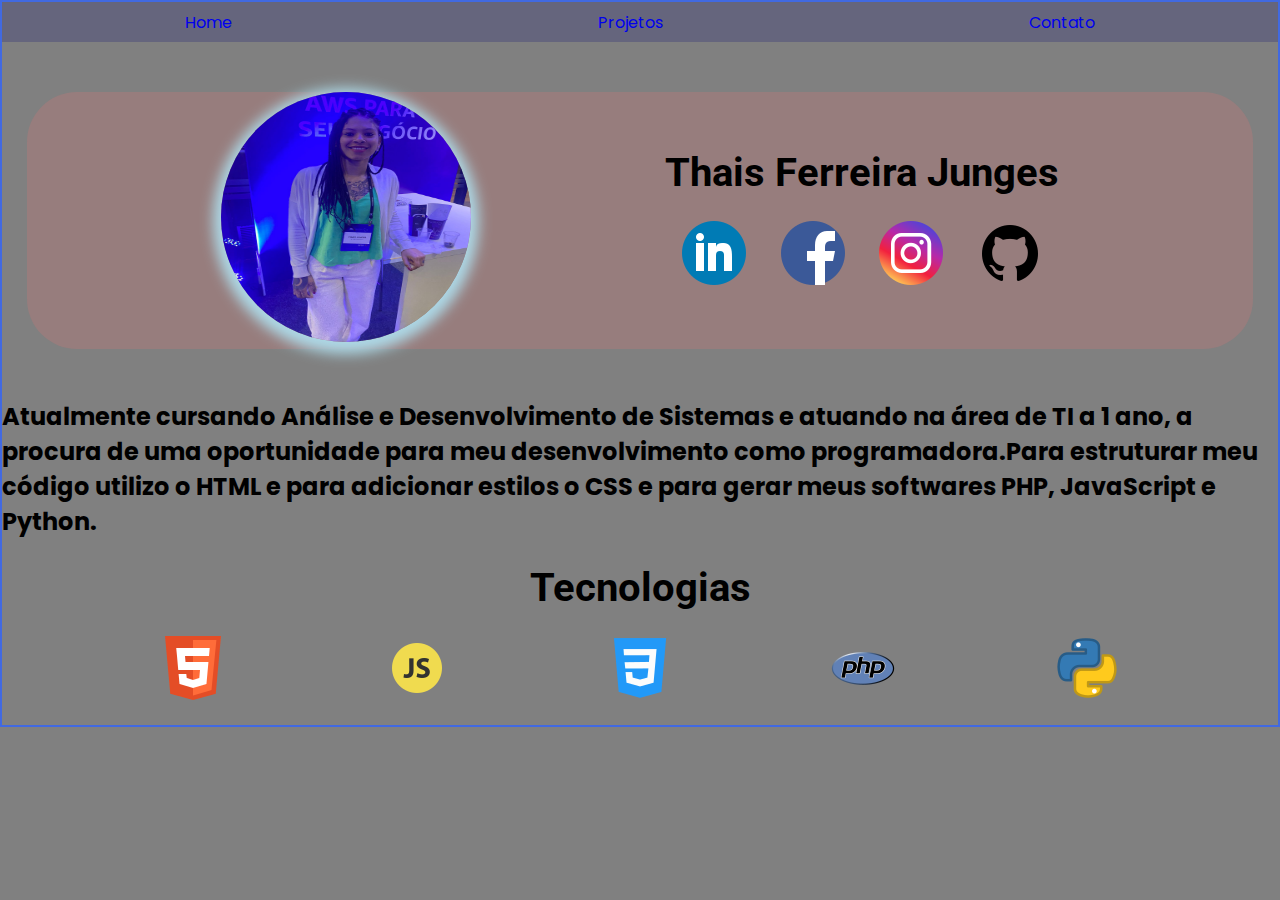
<file: page1/index.html>
<!DOCTYPE html>
<html lang="pt-br">

<head>
    <meta charset="UTF-8">
    <meta http-equiv="X-UA-Compatible" content="IE=edge">
    <meta name="viewport" content="width=device-width, initial-scale=1.0">
    <link rel="stylesheet" href="style.css">
    <link rel="preconnect" href="https://fonts.googleapis.com">
    <link rel="preconnect" href="https://fonts.gstatic.com" crossorigin>
    <link href="https://fonts.googleapis.com/css2?family=Poppins&family=Roboto:ital@1&display=swap" rel="stylesheet">
    <title>Meu Projeto</title>
</head>

<body>
    <!--Menu-->

    <nav>
        <div class="menu">
            <a href="../page1/index.html">Home</a>
            <a href="../page2/projetos.html">Projetos</a>
            <a href="#">Contato</a>
        </div>
    </nav>

    <br>

    <!--Projetos-->
    <main>
        <div class="container1">

            <div class="foto-img">
                <img class="foto" src="img/eu.png" alt="">
            </div>

            <div class="left">
                <h1 class="nome">Thais Ferreira Junges</h1>
                <br>
                <div class="midias_sociais">
                    <a href="https://www.linkedin.com/in/thais-ferreira-junges-78b74b50/" target="_blank"><img
                            src="img/linkedin.png" alt="linkedin"></a>

                    <a href="https://www.facebook.com/profile.php?id=100077539662647" target="_blank"><img
                            src="img/facebook.png" alt="facebook"></a>

                    <a href="https://www.instagram.com/thais.junges/?next=%2F" target="_blank"><img
                            src="img/instagram.png" alt="instagram"></a>

                    <a href="https://github.com/thaisjunges?tab=repositories" target="_blank"><img src="img/github.png"
                            alt=""></a>
                </div>
            </div>
        </div>

        <br>

        <div class="right">
            <div class="resumo">
                <h2>Atualmente cursando Análise e Desenvolvimento de Sistemas e atuando na área de TI a 1 ano, a
                    procura de uma oportunidade para meu desenvolvimento como programadora.Para estruturar meu código
                    utilizo o
                    HTML e para adicionar estilos o CSS e para gerar meus softwares PHP, JavaScript e Python. </h2>
            </div>
        </div>

        <br>

        <!--Tecnologias-->
        <div class="container2">
            <div class="resumo">
                <h1 class="nome">Tecnologias</h1>
            </div>
            <br>
            <div class="resumo">
                <img src="img/html.png" alt="html">
                <img src="img/javascript.png" alt="css">
                <img src="img/css.png" alt="php">
                <img src="img/php.png" alt="javascript">
                <img src="img/python.png" alt="python">
            </div>
        </div>

        <br>



    </main>
</body>

</html>
</file>
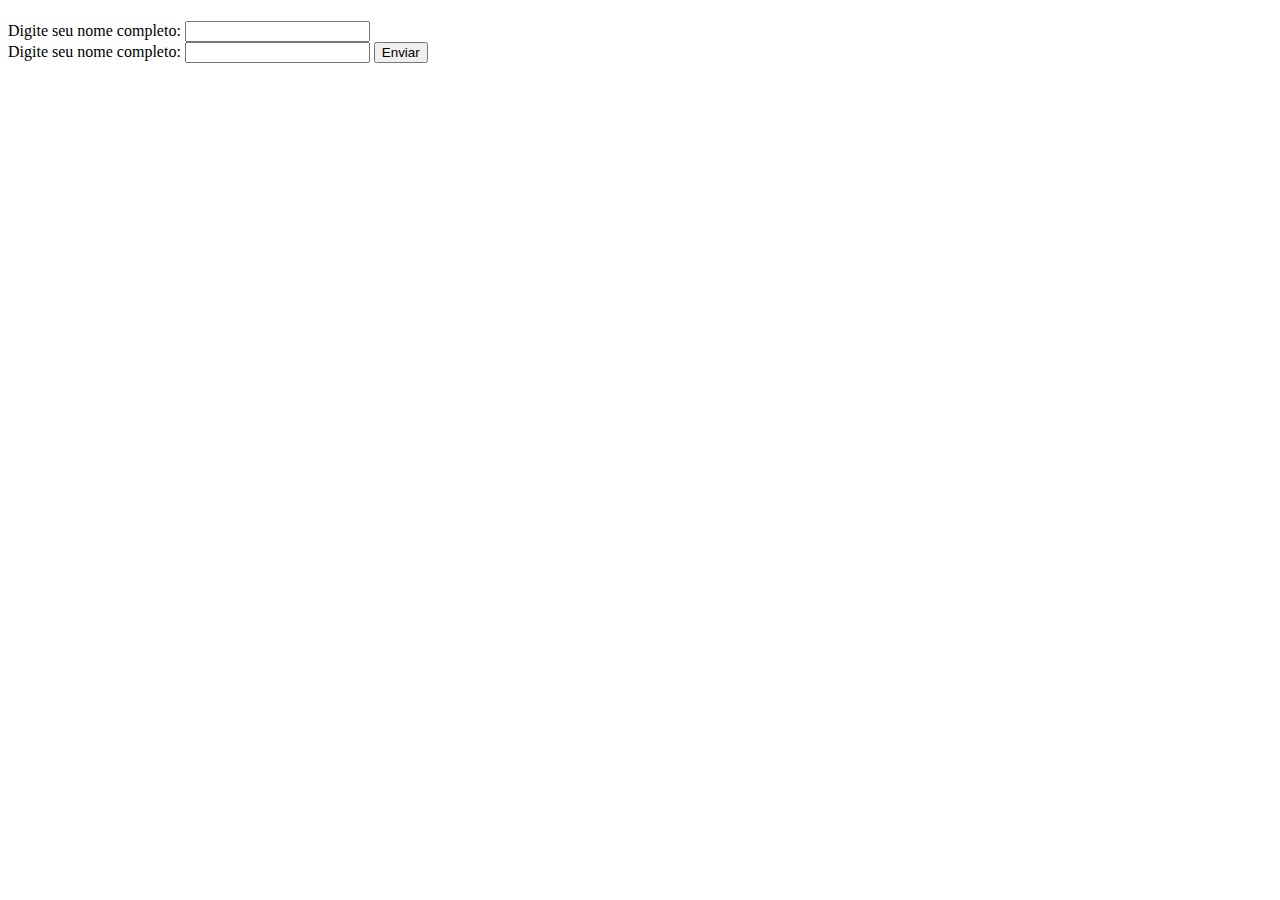
<file: page2/python_projeto/index.html>
<!DOCTYPE html>
<html>
  <head>
    <title></title>
  </head>
  <body>
    <h1></h1>
    <form action="app.py" method="POST">
        <label for="nome">Digite seu nome completo:</label>
        <input type="text">
        <br>
        <label for="msg">Digite seu nome completo:</label>
        <input type="text">
        <input type="submit" value="Enviar">
    </form>
        
  </body>
</html>
</file>
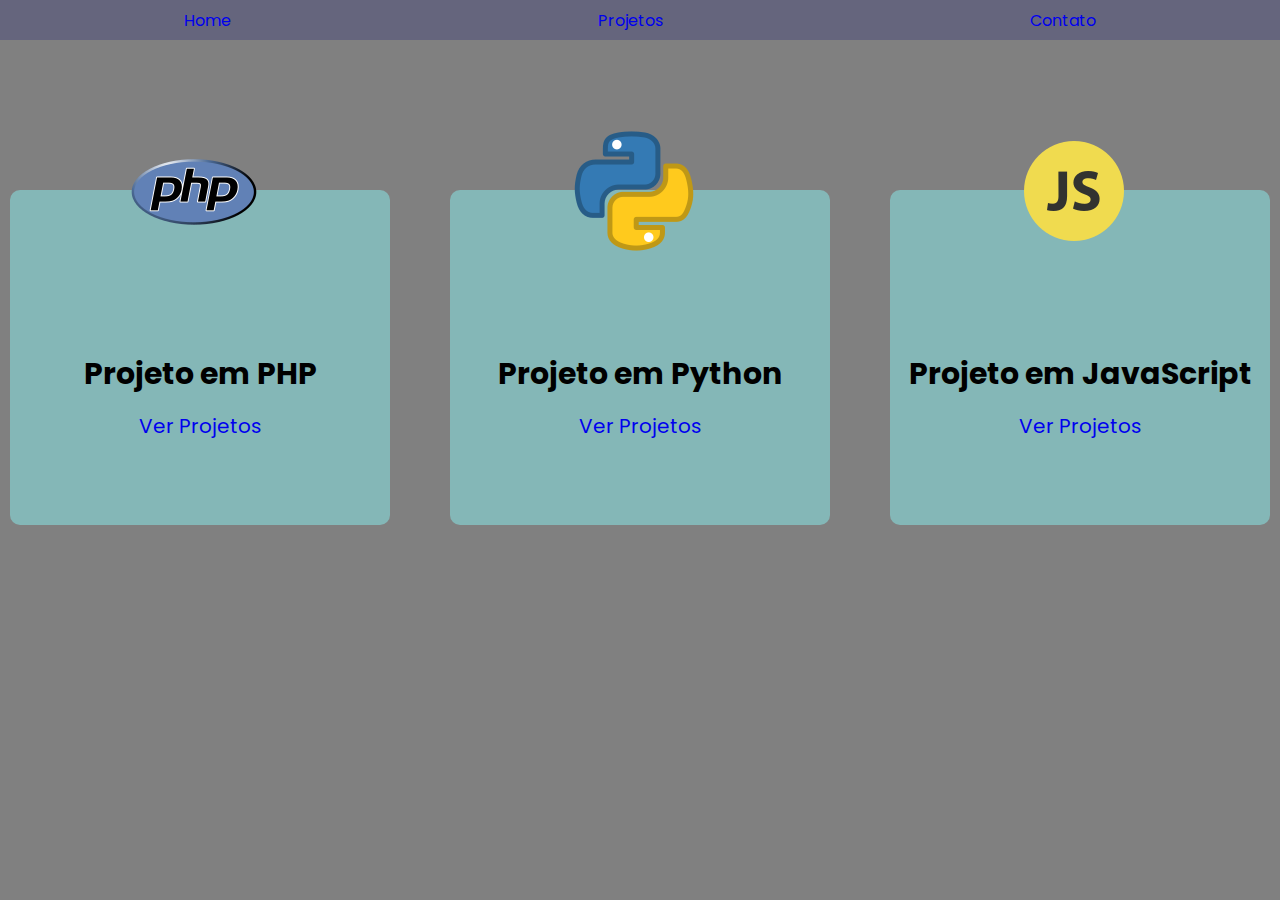
<file: page2/projetos.html>
<!DOCTYPE html>
<html lang="pt-br">

<head>
    <meta charset="UTF-8">
    <meta http-equiv="X-UA-Compatible" content="IE=edge">
    <meta name="viewport" content="width=device-width, initial-scale=1.0">
    <link rel="stylesheet" href="https://cdn.jsdelivr.net/npm/bootstrap@4.1.3/dist/css/bootstrap.min.css" integrity="sha384-MCw98/SFnGE8fJT3GXwEOngsV7Zt27NXFoaoApmYm81iuXoPkFOJwJ8ERdknLPMO" crossorigin="anonymous">
    <link rel="stylesheet" href="./style.css">
    <link href="https://fonts.googleapis.com/css2?family=Poppins&family=Roboto:ital@1&display=swap" rel="stylesheet">
    <title>Projetos</title>
</head>

<body>
    <!--Menu-->
    <nav>
        <div class="menu">
            <a href="../page1/index.html">Home</a>
            <a href="../page2/projetos.html">Projetos</a>
            <a href="#">Contato</a>
        </div>
    </nav>

    <main>

        <section class="lista-1">

            <!--CARD PHP-->
            <div class="card-php">
                <!--ÍCONE-->
                <div class="icone">
                    <img src="img/php.png" alt="php"></a>
                </div>
                <!--resumo do projeto-->
                <div class="informacoes">
                    <h2>Projeto em PHP</h2>
                    <!--botao-->
                    <a class="btn btn-primary" href="php_projeto/index.php" target="_blank">Ver Projetos</a>
                </div>
            </div>

            <br>

            <!--CARD PYTHON-->
            <div class="card-python">
                <div class="icone">
                    <img src="img/python.png" alt="python"></a>
                </div>
                <!--resumo do projeto-->
                <div class="informacoes">
                    <h2>Projeto em Python</h2>
                    <!--botao-->
                    <a class="btn btn-primary" href="python_projeto/index.html" target="_blank">Ver Projetos</a>


                </div>

            </div>

            <br>

            <!--CARD JAVASCRIPT-->
            <div class="card-js">
                <!--ÍCONE-->
                <div class="icone">
                    <img src="img/js.png" alt="javascript"></a>
                </div>
                <!--RESUMO DO PROJETO-->
                <div class="informacoes">
                    <h2 class="resumo">Projeto em JavaScript</h2>
                    <!--BOTAO-->
                    <a class="btn btn-primary" href="javascript_projeto/modelo.html" target="_blank">Ver Projetos</a>
                    
                </div>

            </div>
        </section>

    </main>


    
   
</body>

</html>
</file>
<file: page1/style.css>
* {
    margin: 0;
    padding: 0;
    text-decoration: none;
}

body {
    border: 2px solid royalblue;
    background: grey;
    font-family: 'Poppins', sans-serif;
}

.container1 {
    display: flex;
    align-items: center;
    justify-content: center;
    margin: 25px;
    justify-content: space-evenly;
    background: rgba(161, 123, 123, 0.692);
    border-radius: 50px;
}

.right {
    display: flex;
}

.resumo {
    display: flex;
    justify-content: center;
}

.nome {
    font-family: 'Roboto', sans-serif;
    font-size: 40px;
}

.midias_sociais {
    display: flex;
    justify-content: space-around;
}

.menu {
    background: rgba(25, 25, 119, 0.253);
    height: 40px;
    display: flex;
    justify-content: space-around;
    align-items: center;
}

.imagens {
    width: 50%;
    margin: 25px;
    align-items: center;
}

.img {
    display: flex;
    justify-content: space-around;
}

.foto {
    width: 250px;
    height: 250px;
    border-radius: 50%;
    box-shadow: 0px 4px 13px 8px lightblue;
}

.tecnologias {
    display: flex;
    justify-content: space-evenly;
    align-items: center;
    width: 7%;
    margin: 5px;
}

.resumo {
    align-items: center;
    justify-content: space-evenly;
}
</file>
<file: page2/style.css>
* {
    margin: 0;
    padding: 0;
    text-decoration: none;
}

body {
    background: grey;
    font-family: 'Poppins', sans-serif;
}

main {
    display: flex;
    justify-content: center;
    flex-wrap: wrap;
    padding: 60px;
}

.lista-1 {
    display: flex;
    margin: 20px;
    padding: 40px;
}

.menu {
    background: rgba(25, 25, 119, 0.253);
    height: 40px;
    display: flex;
    justify-content: space-around;
    align-items: center;
}

/*contem todas informações dos cursos*/
.card-php, .card-python, .card-js {
    width: 380px;
    height: 335px;
    margin: 30px;
    background: #84b7b7;
    border-radius: 10px;
    display: flex;
    flex-direction: column;
    align-items: center;
    justify-content: space-evenly;
}

.icone {
    width: 139px;
    height: 34px;
    display: flex;
    align-items: center;
    margin: -88px 0px -19px -2px;
}

.informacoes {
    margin-top: 85px;
    line-height: 53px;
    text-align: center;
    font-size: 20px;
}
</file>
